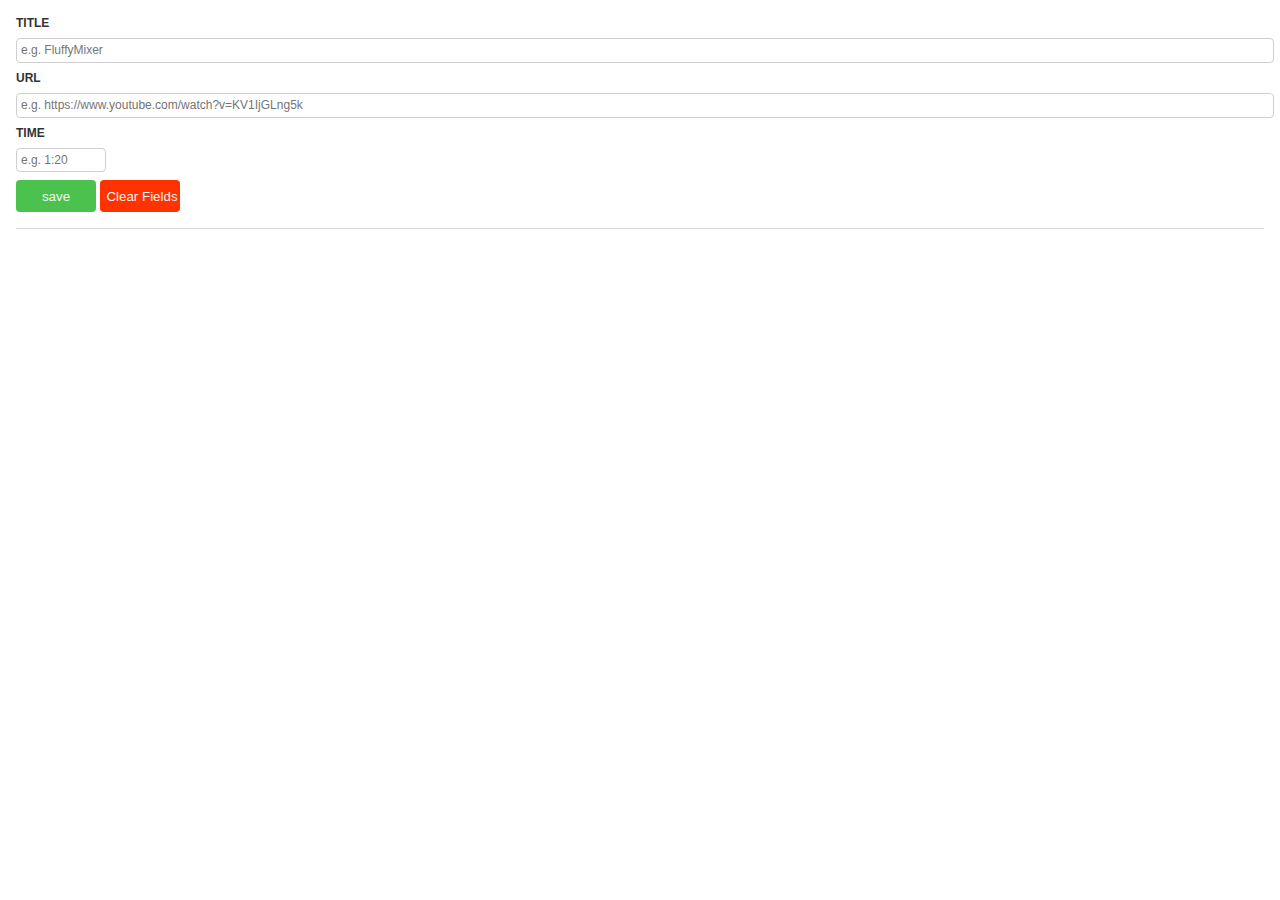
<file: watch_later/popup/index.html>
<!DOCTYPE html>
<html lang="en">
<head>
  <meta charset="UTF-8">
  <meta name="viewport" content="width=device-width, initial-scale=1.0">
  <meta http-equiv="X-UA-Compatible" content="ie=edge">
  <title>Paccoon-movies</title>
  <link rel="stylesheet" href="styles.css">
</head>
<body>
  <main>
    <form id="movies-form" class="movies-form">
      <label for="title">Title</label>
      <span class="error error--hidden"></span>
      <input type="text" id="title" name="title" placeholder="e.g. FluffyMixer">
      <label for="url">URL</label>
      <input type="url" id="url" name="url" placeholder="e.g. https://www.youtube.com/watch?v=KV1IjGLng5k">
      <label for="time">Time</label>
      <span class="error error--hidden"></span>
      <input type="text" id="time" name="time" placeholder="e.g. 1:20">
      <input type="submit" value="save">
      <input type="reset" value="Clear Fields" onclick="clearText()"  >
    </form>
    <hr class="divider">
    <ul id="movies-list" class="movies-list"></ul>
  </main>
  <script src="index.js"></script>
</body>
</html>
</file>
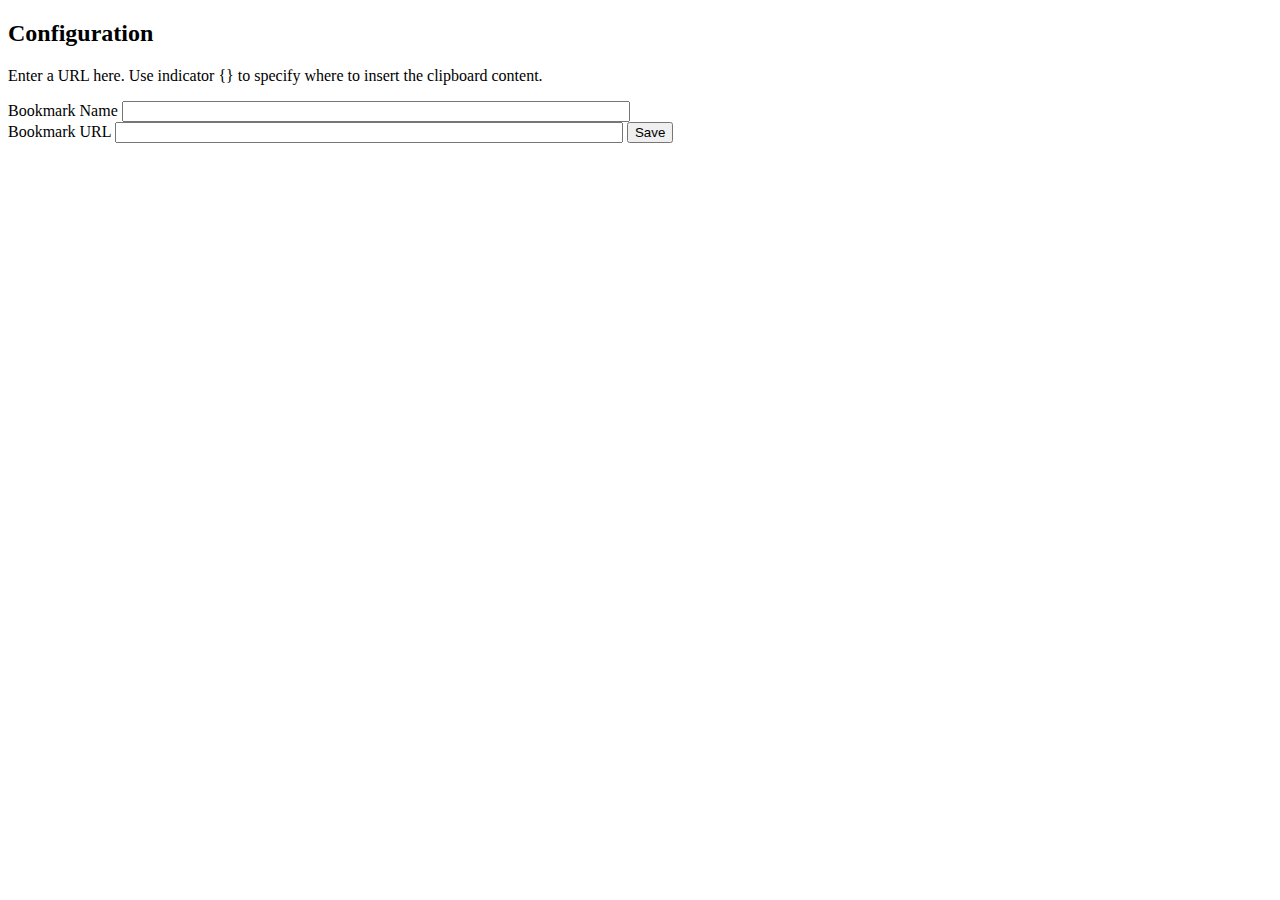
<file: url-complete-me/src/options.html>
<!DOCTYPE html>

<html>

<head>
    <meta charset="utf-8" />
</head>

<body>
    <h2>Configuration</h2>
    <p>Enter a URL here. Use indicator {} to specify where to insert the clipboard content.</p>
    <form id="bookmarkForm">
        <label>Bookmark Name</label>
        <input type="text" style="width: 500px" id="bookmarkName" />
        <br>
        <label>Bookmark URL</label>
        <input type="text" style="width: 500px" id="bookmarkURL" />
        <button type="submit">Save</button>
    </form>
    <div id="displayBookmark" onload="fetchBookmarks()"></div>
    <script src="options.js"></script>
</body>

</html>
</file>
<file: watch_later/popup/styles.css>
html, body, ul, li, h1, h2, h3, h4, h5, h6 {
  margin: 0;
  padding: 0;
}

html {
  font-size: 1em;
}

main {
  padding: 1rem;
}

main * {
  font-family: sans-serif;
}

/*form*/
.movies-form {
  box-sizing: border-box;
  /*width: 100%;*/
}

.movies-form > input[type="text"], .movies-form > input[type="url"]{
  width: 100%;
  border-radius: 4px;
  display: block;
  margin-bottom: .5rem;
  border: 1px solid rgb(207, 207, 207);
  height: 1.3rem;
  color: #333;
  font-weight: bolder;
  font-size: .75rem;
  padding-left: .25rem;
  padding-right: .25rem;
}

input[type="text"]:placeholder-shown, input[type="url"]:placeholder-shown {
  font-weight: normal;
}

.movies-form > input[name="time"] {
  width: 5rem;
}

.movies-form > input[type="reset"] {
  right: 0;
  bottom: 0;
  background: #ff3300;
  border: none;
  border-radius: 4px;
  color: whitesmoke;
  box-sizing: border-box;
  width: 5rem;
  height: 2rem;
  cursor: pointer;
}

.movies-form > input[type="submit"] {
  right: 0;
  bottom: 0;
  background: #4bc24dfe;
  border: none;
  border-radius: 4px;
  color: whitesmoke;
  box-sizing: border-box;
  width: 5rem;
  height: 2rem;
  cursor: pointer;
}

.movies-form > input[type="submit"]:hover {
  background: #389a39fe;
}

.movies-form > label {
  text-transform: uppercase;
  font-size: .75rem;
  font-weight: bolder;
  display: block;
  margin-bottom: .5rem;
  color: #333;
}

/*divider*/

.divider {
  border: none;
  border-bottom: 1px solid rgb(217, 217, 217);
  margin: 1rem 0;
}

/*movies*/

.movies-list {
  list-style: none;
  width: 24rem;
}

.movies-list__movie {
  box-sizing: border-box;
  padding: 1rem;
  border: 1px solid rgb(217, 217, 217);
  border-radius: 4px;
  margin-bottom: 1rem;
  position: relative;
}

.movies-list__movie-title {
  font-size: .75rem;
  line-height: 1rem;
  margin-bottom: .5rem;
  color: #333;
}

.movies-list__movie-link {
  color: #999999;
  font-weight: bolder;
  display: block;
  word-break: break-all;
}

.movies-list__movie-time {
  display: block;
  margin-top: .5rem;
}

.movies-list__movie-delete {
  background: rgba(0, 0, 0, 0);
  border-radius: 4px;
  border: 1px solid rgb(217, 217, 217);
  color: #c43b6a;
  position: absolute;
  bottom: 1rem;
  right: 1rem;
  cursor: pointer;
  font-size: .60rem;
  height: 1.3rem;
}

.movies-list__movie-delete:hover {
  border: 1px solid #c43b6a;
  color: whitesmoke;
  background: #c43b6a;
}

.error {
  color: #c43b6a;
  display: block;
  margin: .5rem 0;
}

.error--hidden {
  display: none;
}

.input--error {
  border-color:  #c43b6a !important;
}
</file>
